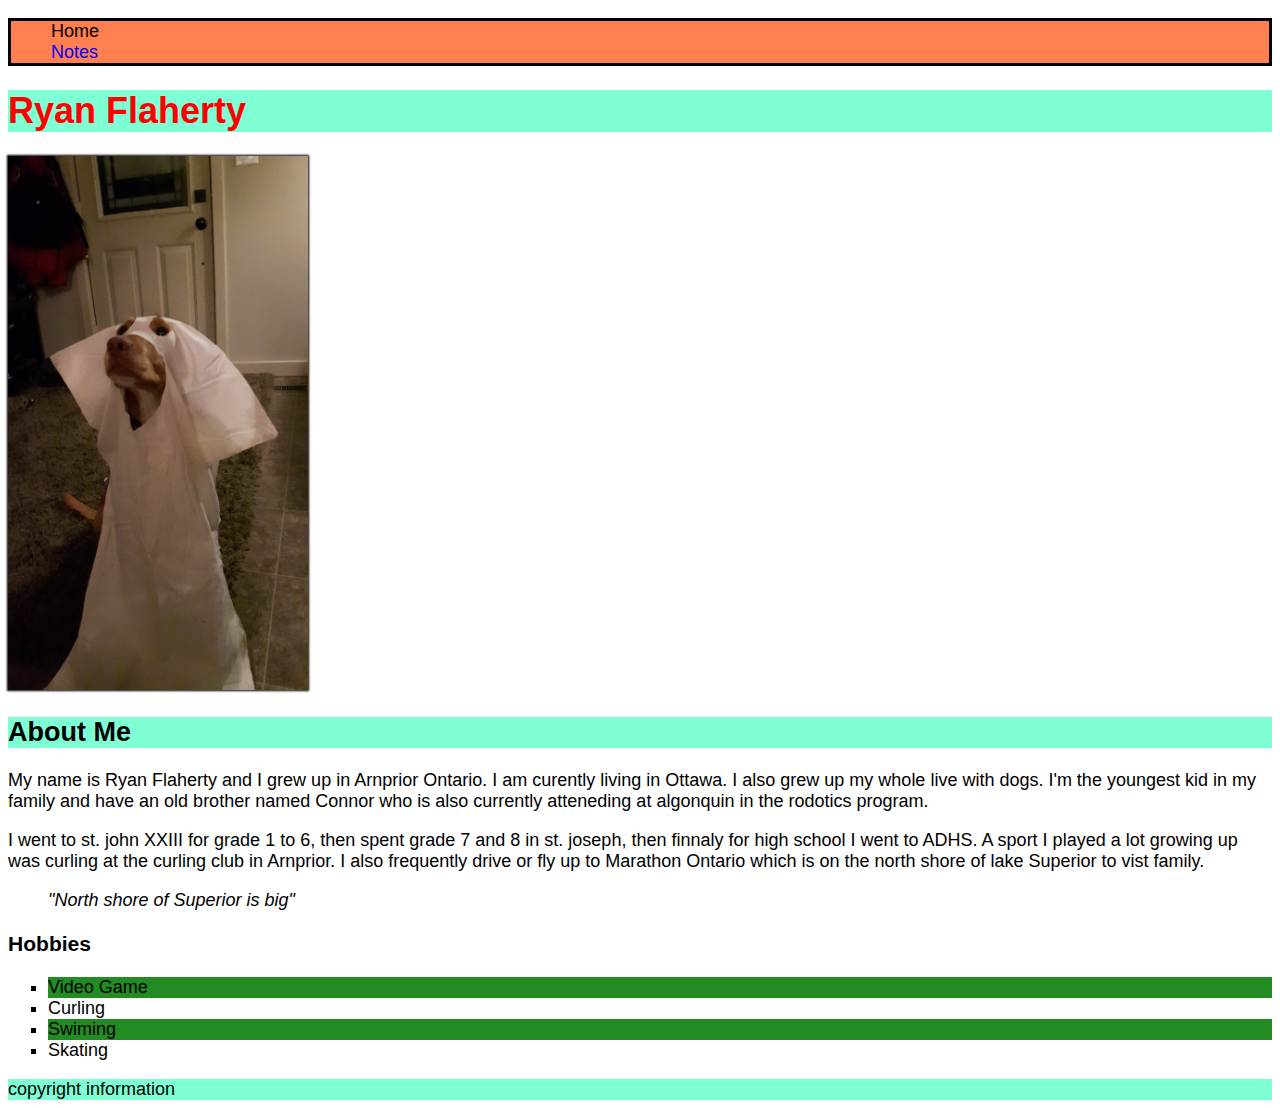
<file: index.html>
<!DOCTYPE html>
<html lang="en">
<head>
    <meta charset="UTF-8">
    <meta http-equiv="X-UA-Compatible" content="IE=edge">
    <meta name="viewport" content="width=device-width, initial-scale=1.0">
    <title>HTML Assignment</title>
</head>
<link href="css/main.css" rel="stylesheet">
<body>
    <header>
        <nav>
            <ul class="c">
                <li>Home</li>
                <li><a href="note.html">Notes</a></li>
            </ul>
        </nav>
        <h1 class="site-title">
             Ryan Flaherty
        </h1>
    </header>
    <img id="my-image" src="images/pebbles.jpg" alt="pebbles" width="300">
    <article>
        <h2>
            About Me
        </h2>
        <p>
            My name is Ryan Flaherty and I grew up in Arnprior Ontario. I am curently living in Ottawa. I also grew up my whole live with dogs. I'm the youngest kid in my family and have an old brother named Connor who is also currently atteneding at algonquin in the rodotics program.
        </p>
        <p>
            I went to st. john XXIII for grade 1 to 6, then spent grade 7 and 8 in st. joseph, then finnaly for high school I went to ADHS. A sport I played a lot growing up was curling at the curling club in Arnprior. I also frequently drive or fly up to Marathon Ontario which is on the north shore of lake Superior to vist family. </p>
            <blockquote cite="RyanFlaherty">
                <em>"North shore of Superior is big"</em>
            </blockquote>
        <h3>Hobbies</h3>
        <ul class="a">
            <li class="b">Video Game</li>
            <li class="b">Curling</li>
            <li class="b">Swiming</li>
            <li class="b">Skating</li>
        </ul>
    </article>
    <footer>
        copyright information
    </footer>
</body>
</html>
</file>
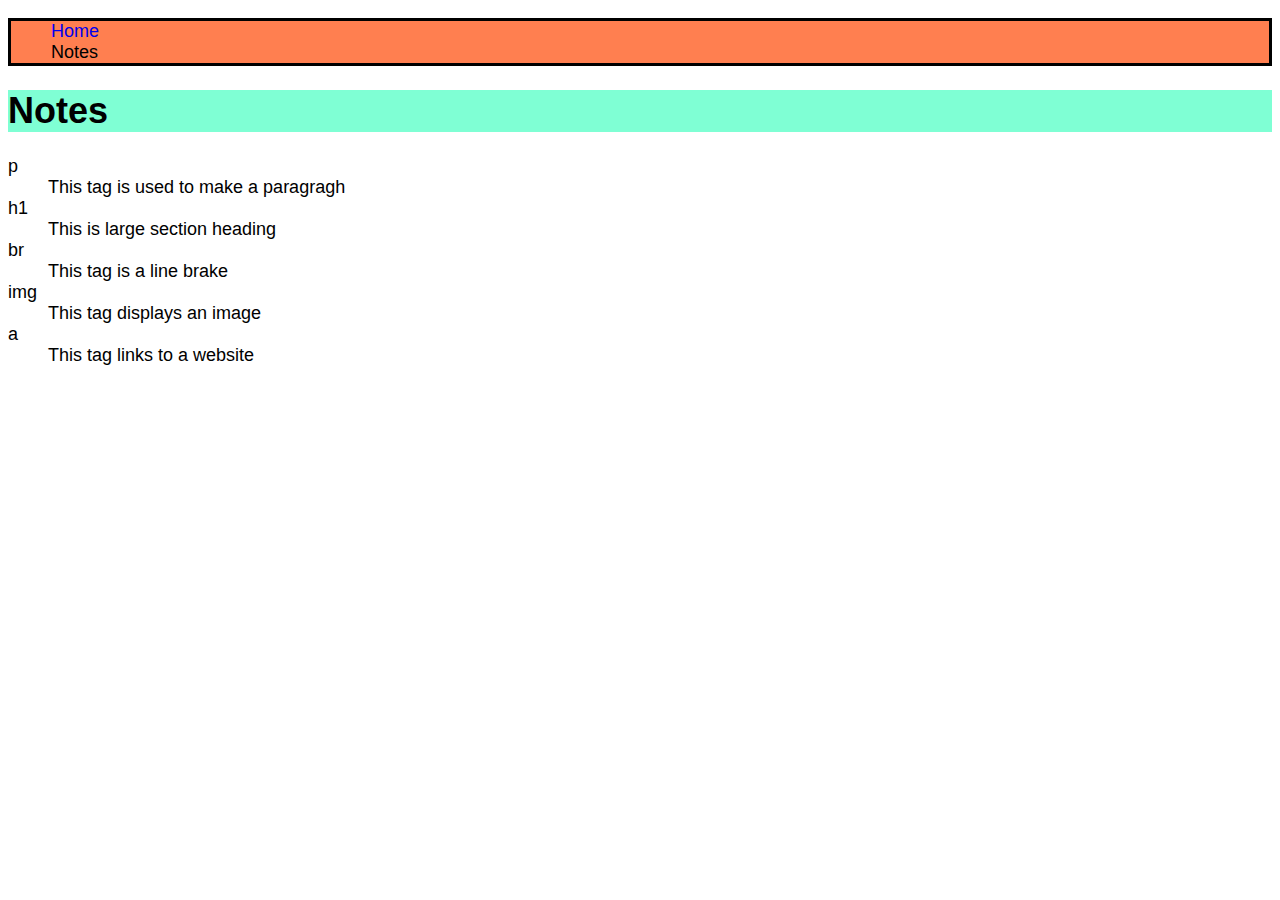
<file: note.html>
<!DOCTYPE html>
<html lang="en">
<head>
    <meta charset="UTF-8">
    <meta http-equiv="X-UA-Compatible" content="IE=edge">
    <meta name="viewport" content="width=device-width, initial-scale=1.0">
    <title>Document</title>
</head>
<link href="css/main.css" rel="stylesheet">
<body>
    <header>
         <nav>
             <ul class="c">
                <li><a href="index.html">Home</a></li>
                <li>Notes</li>
             </ul>
        </nav>
        <h1>
            Notes
        </h1>
    </header>
    <dl>
        <dt>p</dt>
        <dd>This tag is used to make a paragragh </dd>
        <dt>h1</dt>
        <dd>This is large section heading</dd>
        <dt>br</dt>
        <dd>This tag is a line brake</dd>
        <dt>img</dt>
        <dd>This tag displays an image</dd>
        <dt>a</dt>
        <dd>This tag links to a website</dd>
    </dl>
</body>
</html>
</file>
<file: css/main.css>
body {
    font-family: 'Lucida Sans', 'Lucida Sans Regular', 'Lucida Grande', 'Lucida Sans Unicode', Geneva, Verdana, sans-serif;
    font-size: 18px;
}
h1, h2, footer {
    background-color: aquamarine;
}
.site-title {
    color: red;
}
#my-image {
    box-shadow: 0px 0px 2px 1px black;
}
ul.a {
    list-style-type: square;
}
li:nth-child(odd).b {
    background: forestgreen;
}
ul.c {
    list-style-type: none;
    background-color: coral;
    border-style: solid;
}
a:link {
    text-decoration: none;
}
a:hover {
    background-color: darkgreen;
}
</file>
